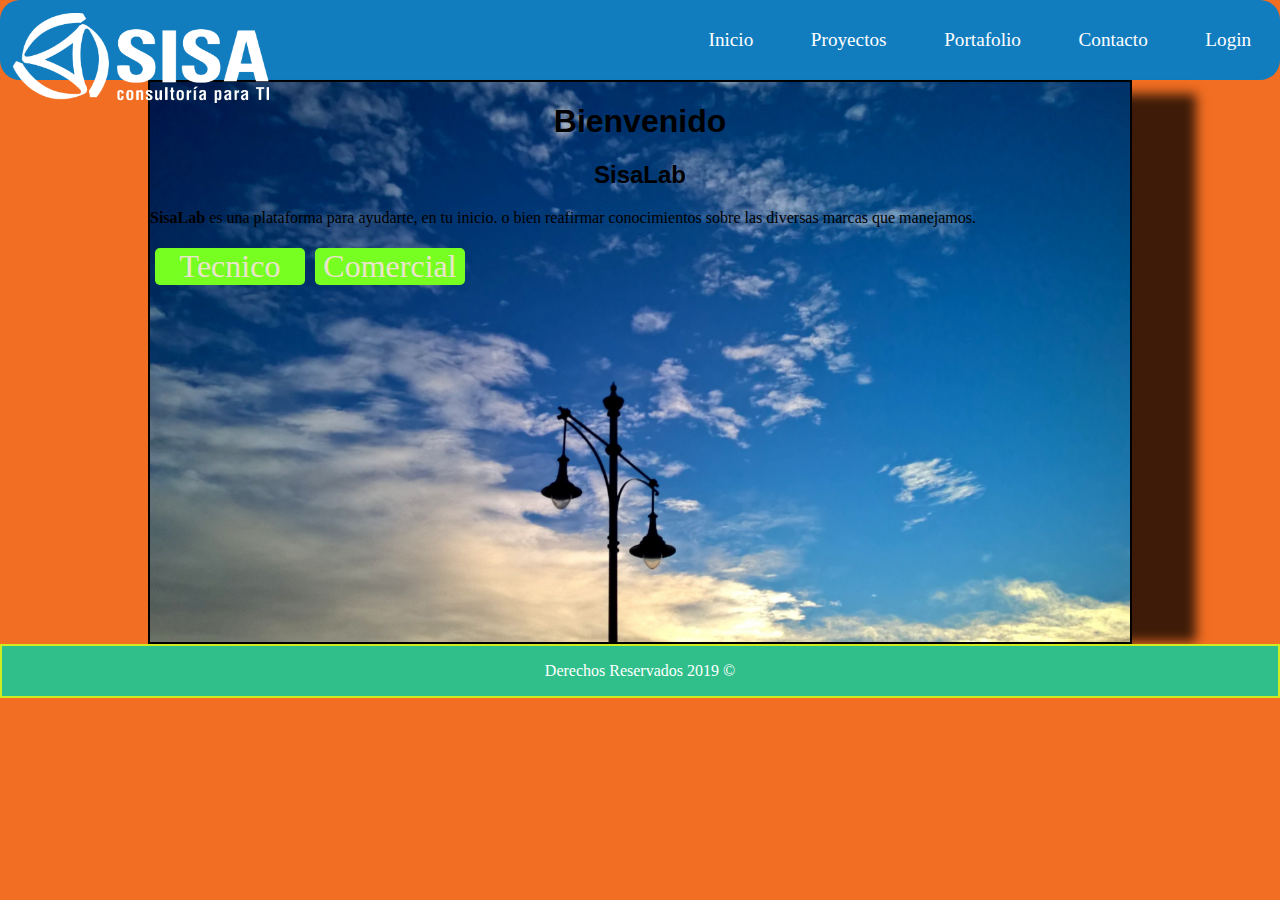
<file: index.html>
<!DOCTYPE html>
<html lang="es">
<head>
<meta charset="utf-8">
<title>Ejercicio</title>
<link href="css/estilos.css" rel="stylesheet" type="text/css">
</head>
<body>
     
          <header>
          <nav>
               
                   <a href="index.html"><img class="logo-sisa" src="assets/sisa.png" style="position: absolute; top: 0; left: 0;" width="200" height="50" /></a>
               <div  class="flex-container-nav">
                    
                         <div class="flex-hijo"><a href="index.html">Inicio</a></div>
                         <div class="flex-hijo"><a href="proyectos.html">Proyectos</a></div>
                         <div class="flex-hijo"><a href="capacitaciones.html">Portafolio</a></div>
                         <div class="flex-hijo"><a href="contacto.html">Contacto</a></div>
                         <div class="flex-hijo"><a href="login.html">Login</a></div>
                        
                    
               </div>
          </nav>
     </header>
     <section class="seccion">
          <header>
          <hgroup>
          <h1 id="titulo">Bienvenido</h1>
          <h2><strong>SisaLab</strong></h2>
     </hgroup>
     
     <p><strong> SisaLab</strong> es una plataforma para ayudarte, en tu inicio. o bien reafirmar conocimientos sobre las diversas marcas que manejamos.</p>
</header>
     <div class="cont-flex-sec">
          <article class="flex-hijo-sec">
              
                         <div class="flex-btn">
                              <center>
                                   
                         <a href="#">Tecnico</a>
                    </center>
                    </div>
               </p>
          </article>
          <aside class="flex-hijo-sec">
              
                         <div class="flex-btn">
                                   <center>
                                        
                              <a href="#">Comercial</a>
                         </center>
                         </div>
               </p>
          </aside>
     </div>
     </section>

     <footer>
     <p>Derechos Reservados 2019 &copy; </p>
     </footer>
     


</body>
</html>
</file>
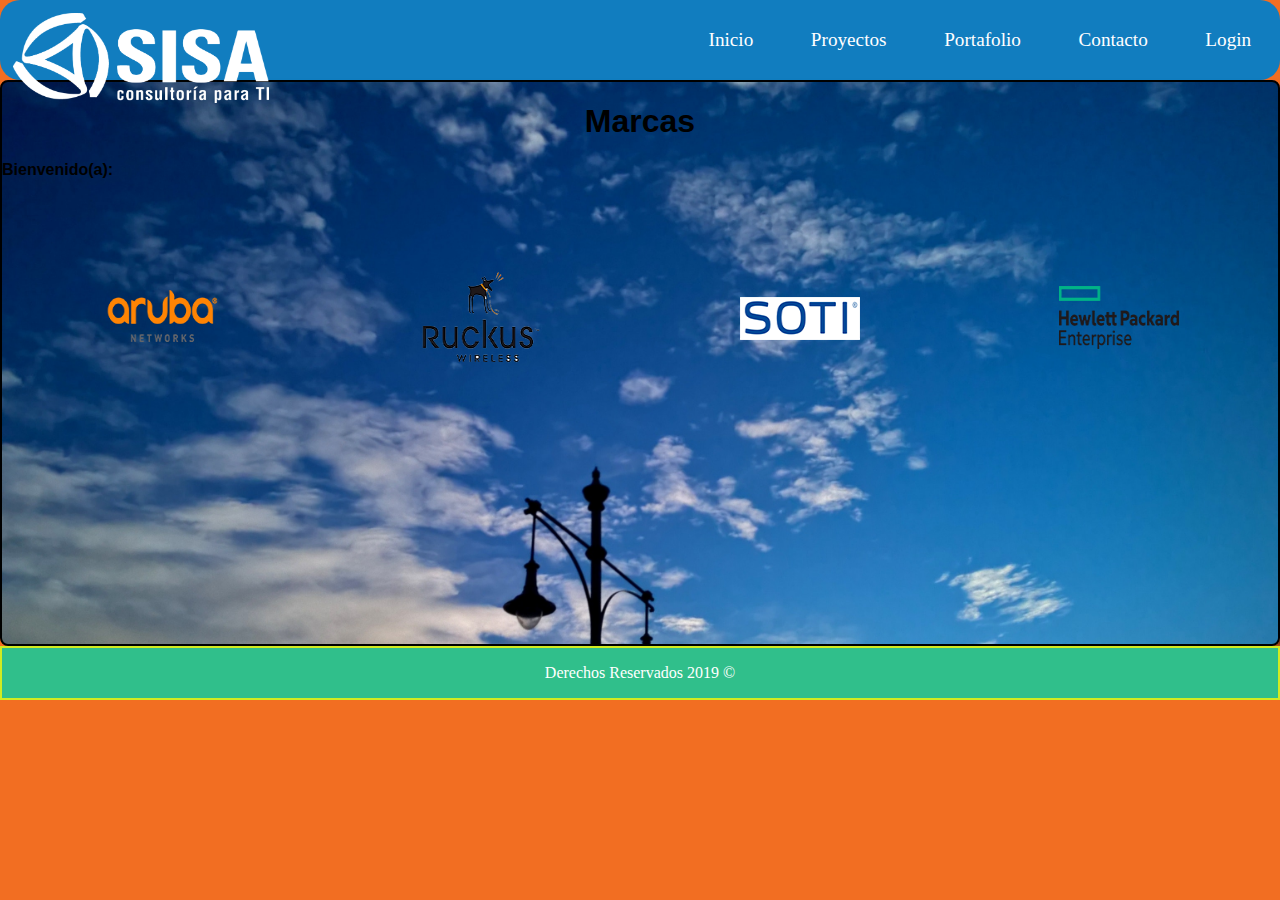
<file: capacitaciones.html>
<!DOCTYPE html>
<html lang="es">
<head>
<meta charset="utf-8">
<title>Ejercicio</title>
<link href="css/estilos.css" rel="stylesheet" type="text/css">
<link href="css/capacitaciones.css" rel="stylesheet" type="text/css">
</head>
<body>
     
          <header>
          <nav>
               
                   <a href="index.html"><img class="logo-sisa" src="assets/sisa.png" style="position: absolute; top: 0; left: 0;" width="200" height="50" /></a>
               <div  class="flex-container-nav">
                    
                         <div class="flex-hijo"><a href="index.html">Inicio</a></div>
                         <div class="flex-hijo"><a href="Proyectos.html">Proyectos</a></div>
                         <div class="flex-hijo"><a href="capacitaciones.html">Portafolio</a></div>
                         <div class="flex-hijo"><a href="Contacto.html">Contacto</a></div>
                         <div class="flex-hijo"><a href="Login.html">Login</a></div>
                        
                    
               </div>
          </nav>
     </header>
     <section class="seccion">
          <header>
          <hgroup>
          <h1>Marcas</h1>
     </hgroup>
          <strong>Bienvenido(a):</strong> <p id= "nombre"></p>
          <div class="container-flex-marca">
               
               <div class="flex-hijo-marca"> <a href="#"><img class="marcas" src="assets/Marcas/aruba.png"  width="120" height="150" /></a></div>
               <div class="flex-hijo-marca"> <a href="#"><img class="marcas" src="assets/Marcas/ruckus.png"  width="120" height="150" /></a></div>
               <div class="flex-hijo-marca"> <a href="#"><img class="marcas" src="assets/Marcas/soti.png"  width="120" height="150" /></a></div>
               <div class="flex-hijo-marca"> <a href="#"><img class="marcas" src="assets/Marcas/hp.png"  width="120" height="150" /></a></div>
               
              

              
               

          </div>
     
     
     
</header>
 </section>

     <script src="JS/app.js"></script>
     <footer>
               <p>Derechos Reservados 2019 &copy; </p>
               </footer>
</body>
</html>
</file>
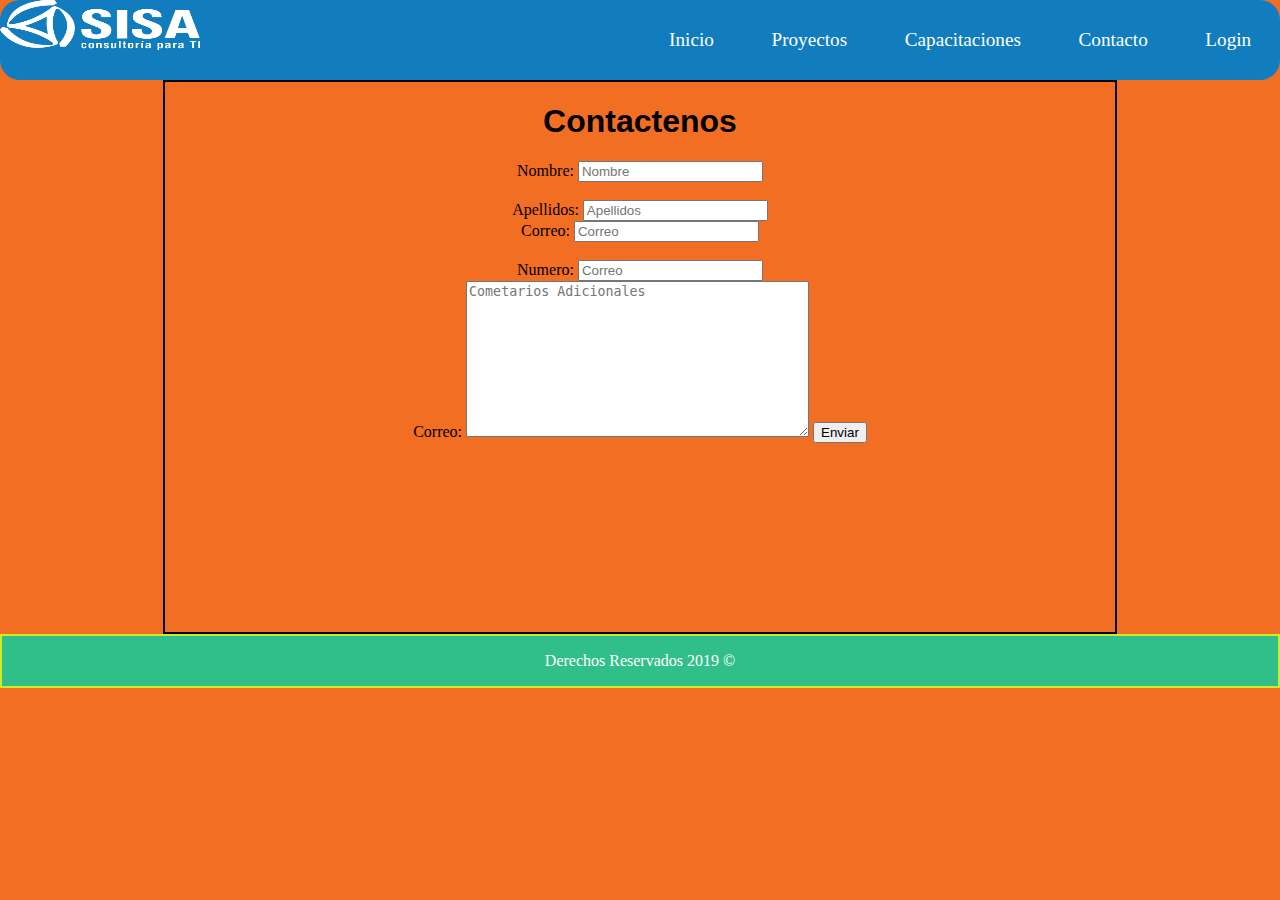
<file: contacto.html>
<!DOCTYPE html>
<html lang="es">
<head>
<meta charset="utf-8">
<title>Ejercicio</title>
<link href="css/estilos.css" rel="stylesheet" type="text/css">
<link href="css/contacto.css" rel="stylesheet" type="text/css">
</head>
<body>
     
          <header>
          <nav>
               
                   <a href="index.html"><img src="assets/sisa.png" style="position: absolute; top: 0; left: 0;" width="200" height="50" /></a>
               <div  class="flex-container-nav">
                    
                         <div class="flex-hijo"><a href="index.html">Inicio</a></div>
                         <div class="flex-hijo"><a href="Proyectos.html">Proyectos</a></div>
                         <div class="flex-hijo"><a href="capacitaciones.html">Capacitaciones</a></div>
                         <div class="flex-hijo"><a href="Contacto.html">Contacto</a></div>
                         <div class="flex-hijo"><a href="Login.html">Login</a></div>
                        
                    
               </div>
          </nav>
     </header>
   <section>
        <header class="contacto">
               <h1>Contactenos</h1> 
             <div class="flex-container">
                  <div class="flex-conta">
                    <form method="POST" ">
                              <label form="nombre">Nombre:</label>
                              <input type="text" value="" placeholder="Nombre"><br><br>
                              
                              <label form="nombre">Apellidos:</label>
                              <input type="text" value="" placeholder="Apellidos"><br>

                              <label form="nombre">Correo:</label>
                              <input type="text" value="" placeholder="Correo"><br><br>

                              <label form="nombre">Numero:</label>
                              <input type="text" value="" placeholder="Correo"><br>

                              <label form="nombre">Correo:</label>
                              <textarea type="textarea" value=""  rows="10" cols="40" placeholder="Cometarios Adicionales"></textarea>
                              <input type="button" value="Enviar">
            
                         </form>
                    </div>
                    
                       
             <iframe src="https://www.google.com/maps/embed?pb=!1m18!1m12!1m3!1d3733.084994897365!2d-103.39247018576101!3d20.66612080543652!2m3!1f0!2f0!3f0!3m2!1i1024!2i768!4f13.1!3m3!1m2!1s0x8428ae089514fef1%3A0x1827fcb53be4744b!2sSISA+Consultores!5e0!3m2!1ses!2smx!4v1554789615846!5m2!1ses!2smx" width="949" height="160" frameborder="0" style="border:0" allowfullscreen></iframe>
          
            
          </div>
        </header>
   </section>
     
     

 

     <footer>
               <p>Derechos Reservados 2019 &copy; </p>
               </footer>
</body>
</html>
</file>
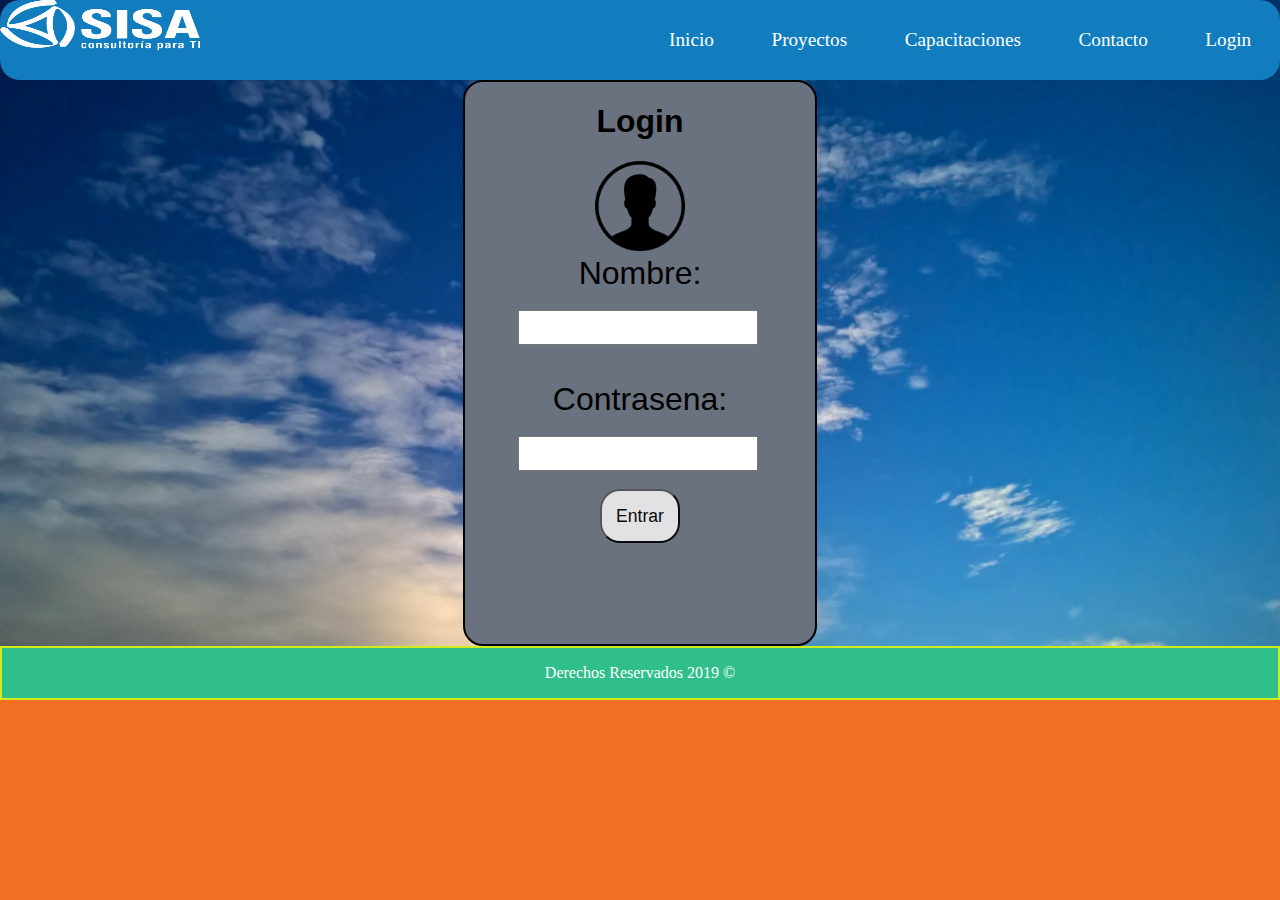
<file: login.html>
<!DOCTYPE html>
<html lang="es">
<head>
<meta charset="utf-8">
<title>Ejercicio</title>
<link href="css/estilos.css" rel="stylesheet" type="text/css">
<link href="css/login.css" rel="stylesheet" type="text/css">

</head>
<body>
     
          <header>
          <nav>
               
                   <a href="index.html"><img src="assets/sisa.png" style="position: absolute; top: 0; left: 0;" width="200" height="50" /></a>
               <div  class="flex-container-nav">
                    
                         <div class="flex-hijo"><a href="index.html">Inicio</a></div>
                         <div class="flex-hijo"><a href="Proyectos.html">Proyectos</a></div>
                         <div class="flex-hijo"><a href="capacitaciones.html">Capacitaciones</a></div>
                         <div class="flex-hijo"><a href="Contacto.html">Contacto</a></div>
                         <div class="flex-hijo"><a href="login.html">Login</a></div>
                        
                    
               </div>
          </nav>
     </header>
<section>
     <header class="sesion">
          <div class="titulo">
          <h1>Login</h1>
          <img src="assets/login.png" width="90"/>
          <form method="POST">
                    <label class="nombre" form="nombre">Nombre:</label><br> <br>
                    <input name="nombre" type="text"> 
                    <br><br> <br>
                    <label class="contra" form="nombre">Contrasena:</label><br><br>
                    <input  name="nombre" type="password"> <br><br>
                    <input class="boton" type="submit" value="Entrar">
                    </form>

     </div>
     </header>
</section>
     
     <footer>
               <p>Derechos Reservados 2019 &copy; </p>
               </footer>
</body>
</html>
</file>
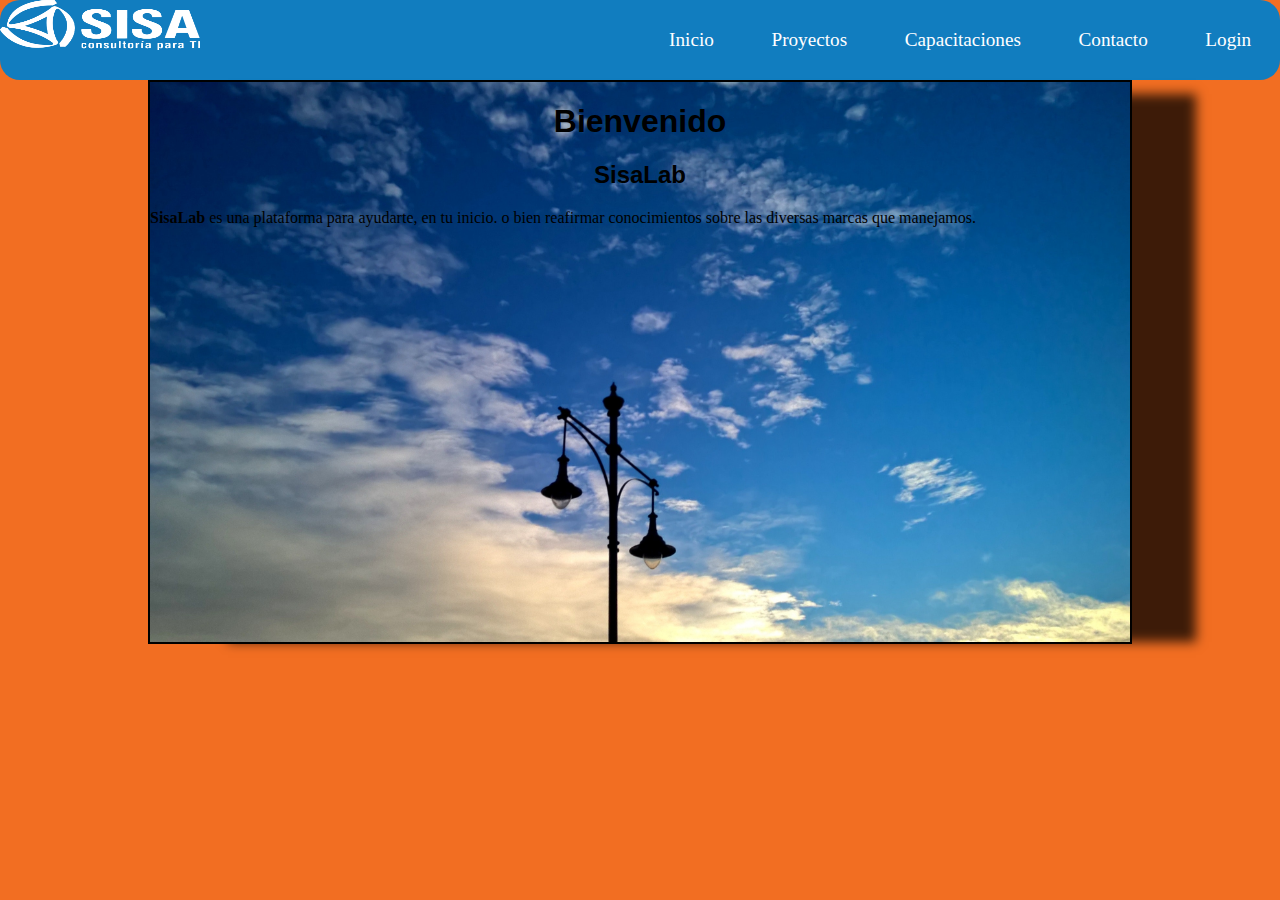
<file: proyectos.html>
<!DOCTYPE html>
<html lang="es">
<head>
<meta charset="utf-8">
<title>Ejercicio</title>
<link href="css/estilos.css" rel="stylesheet" type="text/css">
</head>
<body>
     
          <header>
          <nav>
               
                   <a href="index.html"><img src="assets/sisa.png" style="position: absolute; top: 0; left: 0;" width="200" height="50" /></a>
               <div  class="flex-container-nav">
                    
                         <div class="flex-hijo"><a href="index.html">Inicio</a></div>
                         <div class="flex-hijo"><a href="proyectos.html">Proyectos</a></div>
                         <div class="flex-hijo"><a href="capacitaciones.html">Capacitaciones</a></div>
                         <div class="flex-hijo"><a href="Contacto.html">Contacto</a></div>
                         <div class="flex-hijo"><a href="login.html">Login</a></div>
                        
                    
               </div>
          </nav>
     </header>
     <section class="seccion">
          <header>
          <hgroup>
          <h1 id="titulo">Bienvenido</h1>
          <h2><strong>SisaLab</strong></h2>
     </hgroup>
     
     <p><strong> SisaLab</strong> es una plataforma para ayudarte, en tu inicio. o bien reafirmar conocimientos sobre las diversas marcas que manejamos.</p>
</header>
 

     <script src="JS/app.js"></script>
</body>
</html>
</file>
<file: css/estilos.css>
html,body{
     margin: 0px;
     padding: 0px;
     background-color: #F26E22;
     
}


.flex-container-nav{
     justify-content: flex-end;
     display: flex;
     border-radius: 20px;
     background-color: #117DBF;
     
  
}
.flex-container-nav .flex-hijo a{
     color: #ffffff;
     font-family:'Times New Roman', Times, serif;
     font-size: 1.2em;
}

.logo-sisa{
     padding: 0.8em;
     transition-property: width;
     transition-duration: 2s;
     
     
}
.logo-sisa:hover{
     width: 20%;
     height: 10%;
}
.flex-container-nav ul{
     list-style: none;
     
}
.flex-container-nav a{
     padding: 1.5em;
     display: block;
     text-decoration: none;
     color: black;
     transition: background 2s,color 2s;
     font-size: 1.1em;
}



.flex-container-nav a:hover{
     background-color:#ffffff;
     color: black;
     
}
h1,h2,h3{
    
     font-family: Arial, Helvetica, sans-serif;
}
.seccion{
     width: 980px;
     height: 560px;
     margin: 0 auto;
     border: 2px black solid;
     background-image: url(/assets/fondo.jpg);
     background-size: cover;
     background-repeat: no-repeat;
     -webkit-box-shadow: 72px 6px 11px -8px rgba(0,0,0,0.75);
     -moz-box-shadow: 72px 6px 11px -8px rgba(0,0,0,0.75);
     box-shadow: 72px 6px 11px -8px rgba(0,0,0,0.75);
 

     
     justify-content: center;
     
}
.cont-flex-sec{
     display: flex;
     width: 950px;
     text-align: justify;
     
}

.flex-hijo-sec{
     
     margin: 5px;
}
.flex-btn{
     justify-content: center;
     background: #78FF22;
     border-radius: 5px;
     font-size: 2em;
   width: 150px;
}

.flex-btn a{
     width: auto;
     
     color: #EBE4CD;
     font: bold;
     
     text-decoration: none;
}
.flex-btn :hover {
     background-color: #EBE0B5;
     
}
.flex-btn a:hover{
     color: black;
}
h1{
     font-size: 2em;
}
hgroup{
     text-align: center;
}
footer{
     width: auto;
     color: #ffffff;
     text-align: center;
     border: 2px solid  #D1EB21;
     background-color: #30BF8B;
}


/* Color Theme Swatches in Hex */
</file>
<file: css/capacitaciones.css>
html, body, header, footer{
     margin: 0px;
     padding: 0px;
}
.seccion{
     width: auto;
     height: 562px;
     
     border: 2px solid black;
     border-radius: 8px;
     
 }
 .container-flex-marca{
      display: flex;
      margin: 0 auto;
      flex-direction:row;
      flex-wrap:wrap;
      justify-content:flex-start;
 }
 strong{
      font-family: Verdana, Geneva, Tahoma, sans-serif;
 }
 #nombre{
      font-family: cursive;
 }
 .marcas{
margin: 0.9em;
     display: block;
    transition-property: all;
    transition-duration: 300ms;
    transition-timing-function: ease;
    
}
 .flex-hijo-marca{

      flex-wrap: wrap;
      
      padding: 2em;
      margin: 0 auto;
      
 }

.marcas:hover{
     
     height: 100%;
     
     
}
</file>
<file: css/contacto.css>
.contacto{
     width: 950px;
     height: 550px;
     margin: 0 auto;
     border: 2px solid black;
     text-align: center;
    
}
.flex-container{
     
}
.flex-conta{
    
   margin-bottom: 10px;
   
     
}
</file>
<file: css/login.css>
html,body,header,footer{
     margin: 0px;
     padding: 0px;
}
body{
    background-image: url(/assets/fondo.jpg);
    background-repeat: no-repeat;
    background-size: cover;
    
}
.sesion{
     margin: 0 auto;
     border: 2px solid black;
     width: 350px;
     height: 562px;
     justify-content: center;
     border-radius: 20px;
     background-color: #6B727F;
     
  
}
.titulo{
     text-align: center;
}
.nombre{
     font-size: 2em;
     padding: 5px;
}
.contra{
     font-size: 2em;
     padding: 5px;
}
label{
     font-family: Arial, Helvetica, sans-serif;
}
input{
     padding: 5px;
     font-size: 1.1em;
     font-family: Verdana, Geneva, Tahoma, sans-serif;
}
.boton{
     padding: 0.8em;
     font-size: 1.1em;
     border-radius: 20px;
     font-family: Arial, Helvetica, sans-serif;
     opacity: 0.9;
}
</file>
